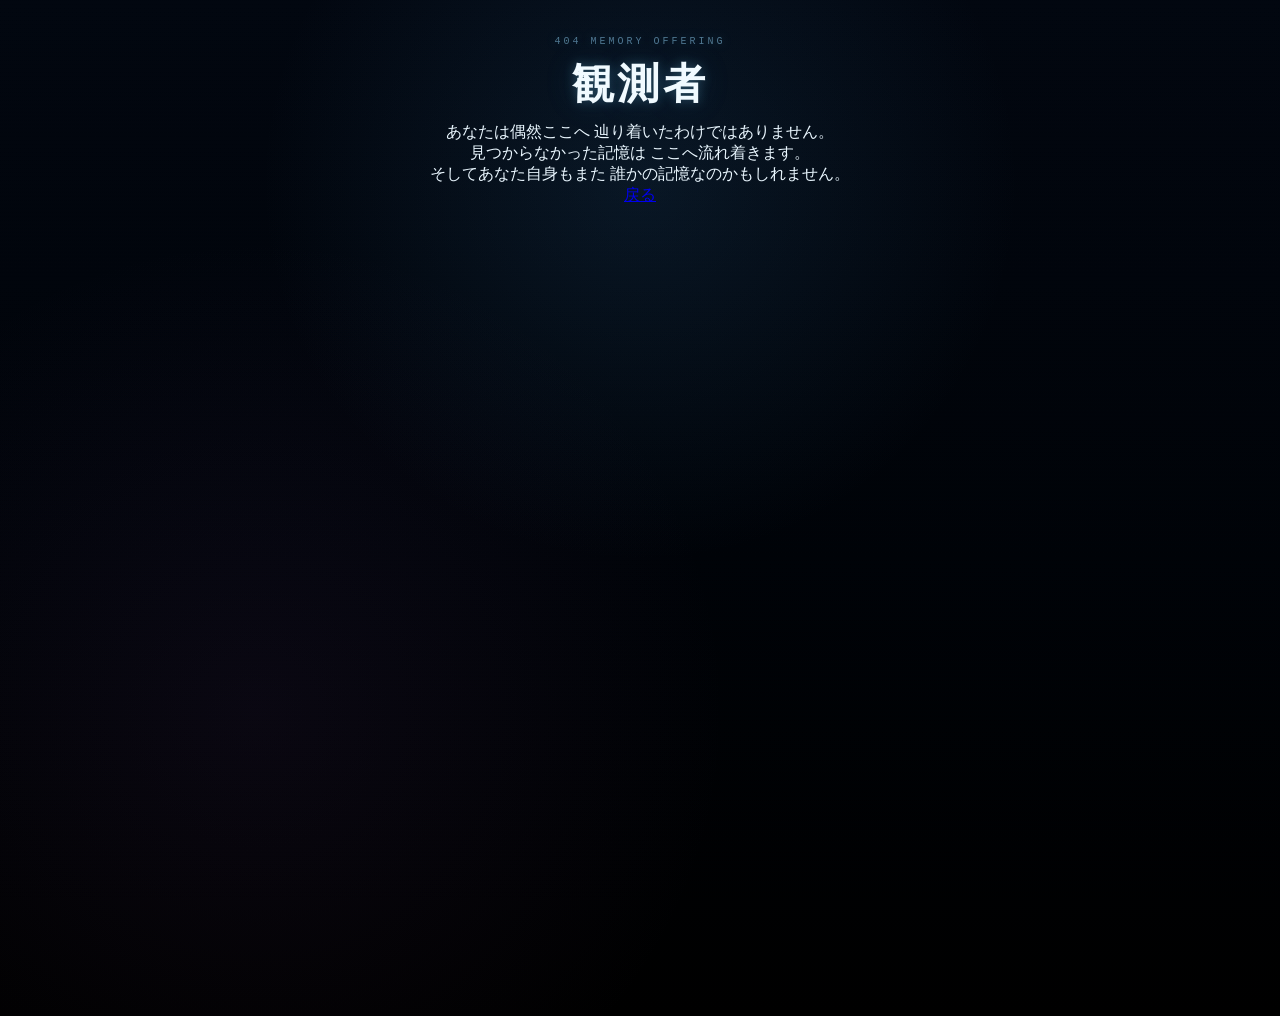
<file: observer.html>
<!DOCTYPE html>
<html lang="ja">
  <head>
    <meta charset="UTF-8" />
    <meta name="viewport" content="width=device-width,initial-scale=1.0" />
    <title>観測者記録</title>

    <link rel="stylesheet" href="styles.css" />
  </head>

  <body class="offer-body">

    <div class="offer-container">
      <h1>観測者</h1>

      <p>あなたは偶然ここへ 辿り着いたわけではありません。</p>

      <p>見つからなかった記憶は ここへ流れ着きます。</p>

      <p>そしてあなた自身もまた 誰かの記憶なのかもしれません。</p>

      <a href="home.html"> 戻る </a>
    </div>
  </body>
</html>
</file>
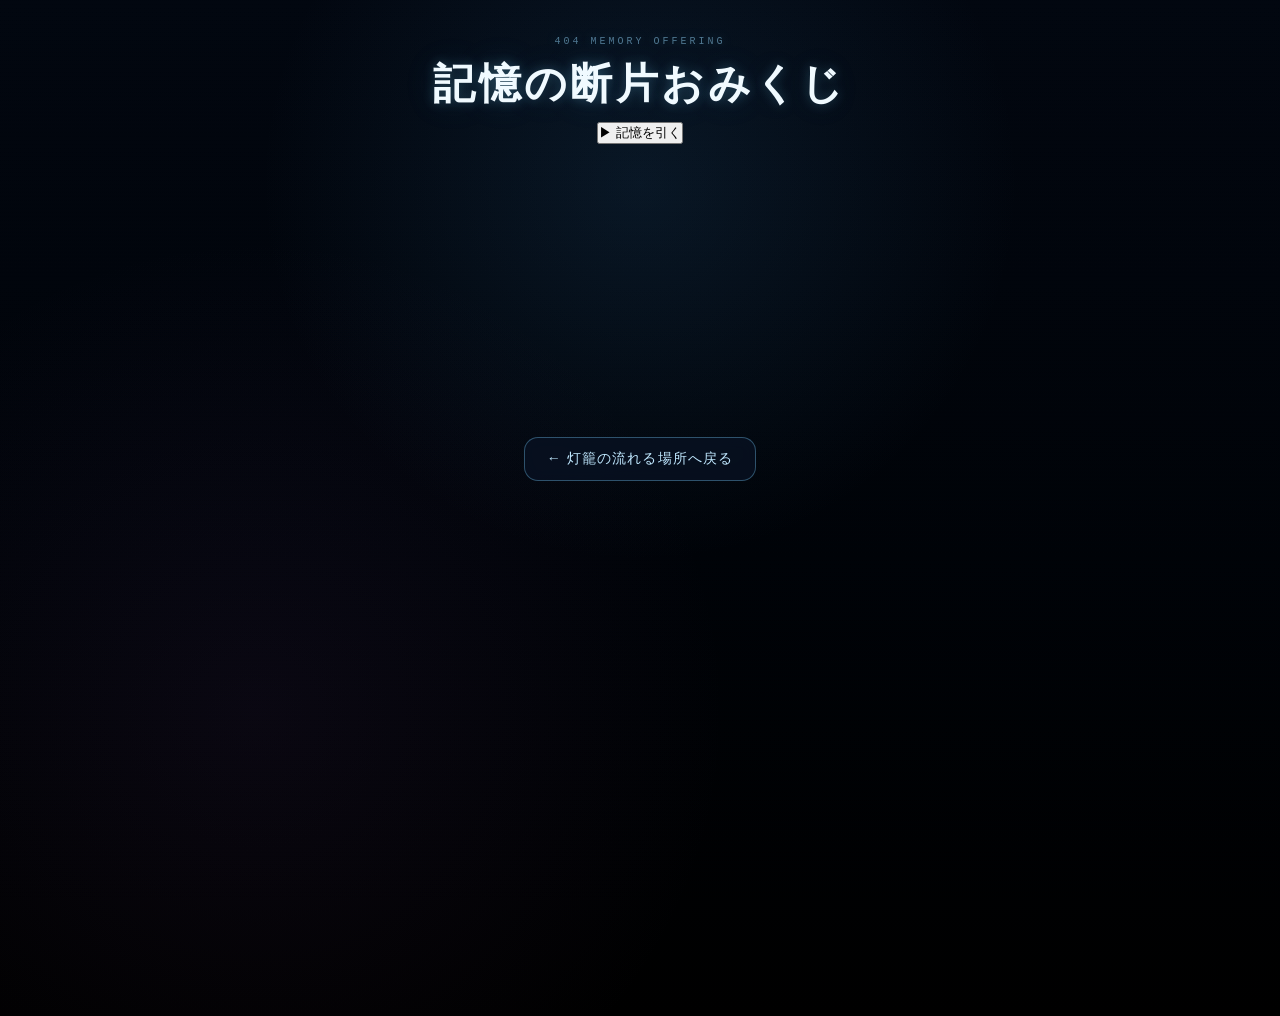
<file: omikuji.html>
<!DOCTYPE html>
<html lang="ja">
  <head>
    <meta charset="UTF-8" />
    <meta name="viewport" content="width=device-width,initial-scale=1.0" />
    <title>記憶の断片おみくじ</title>

    <link rel="stylesheet" href="styles.css" />
  </head>

  <body class="offer-body">

    <div class="offer-container">
      <h1>記憶の断片おみくじ</h1>

      <button id="omikuji-button">▶ 記憶を引く</button>

<div id="memory-card" class="memory-card">
  <p class="memory-label">流れ着いた記憶</p>

  <div class="memory-divider"></div>

  <h2 id="memory-title">夏祭り</h2>

  <p id="memory-text" class="memory-text">
    月が近く見えた。<br>
    あの日の夏祭りを思い出しそうになる。<br>
    夜風だけ覚えていた。
  </p>

  <p id="memory-id" class="memory-id">404-M001</p>

  <div class="memory-divider"></div>

  <button id="retry-button" class="retry-button">
    もう一度探す
  </button>
</div>

      <div id="omikuji-result"></div>

      <a href="home.html" class="back-button"> ← 灯籠の流れる場所へ戻る </a>
    </div>

   <script src="memory-data.js"></script>
<script src="omikuji.js"></script>

  </body>
</html>
</file>
<file: styles.css>
*{
  margin:0;
  padding:0;
  box-sizing:border-box;
}

body{
  background:#000;
  overflow:hidden;
  color:white;
  font-family:sans-serif;
}

#loading-screen{
  position:fixed;
  inset:0;
  z-index:9999;
  background:#000;
  display:flex;
  justify-content:center;
  align-items:center;
  text-align:center;
}

#loading-screen[style*="none"]{
  display:none !important;
}

.container{
  width:100vw;
  height:100vh;
  display:flex;
  justify-content:center;
  align-items:center;
  background:#000;
}

.video-frame{
  position:relative;
  height:100vh;
  aspect-ratio:9 / 16;
  max-width:100vw;
  overflow:hidden;
}

.bg-video{
  width:100%;
  height:100%;
  object-fit:cover;
  display:block;
}

.memory-counter{
  position:absolute;
  top:14px;
  right:14px;
  z-index:50;
  width:88px;
  padding:5px;
  text-align:center;
  text-decoration:none;
  color:#bfeeff;
  background: transparent;
  border: none;
  font-family:monospace;
}

.memory-counter .label{
  font-size:9px;
  letter-spacing:1px;
}

.memory-counter .count{
  font-size:21px;
  letter-spacing:3px;
  text-shadow:0 0 6px #7ddfff;
}

.hotspot{
  position:absolute;
  z-index:60;
  display:block;
  text-decoration:none;
  border:none;
  background:transparent;
}

.offer{
    left:9%;
    top:86%;
    width:22%;
    height:7.5%;
}

.archive{
    left:39%;
    top:86%;
    width:22%;
    height:7.5%;
}

.logs{
    left:68%;
    top:86%;
    width:22%;
    height:7.5%;
}

.secret404{
    left:39%;
    top:36%;
    width:22%;
    height:11%;
}

.omikuji{
  left:46% !important;
  top:72% !important;
  width:12% !important;
  height:8% !important;
  background: transparent;
border: none;
}

/* =========================
   404観測記録カード
========================= */

.memory-card {
  width: min(92vw, 430px);
  margin: 28px auto 0;
  color: #eaf7ff;

  background:
    linear-gradient(
      180deg,
      rgba(7, 18, 34, 0.96),
      rgba(2, 7, 14, 0.98)
    );

  border: 1px solid rgba(125, 221, 255, 0.34);
  border-radius: 18px;
  overflow: hidden;

  box-shadow:
    0 0 0 1px rgba(255,255,255,0.03) inset,
    0 20px 60px rgba(0,0,0,0.55),
    0 0 30px rgba(81, 191, 255, 0.12);

opacity: 0;
visibility: hidden;
pointer-events: none;

transform: translateY(18px) scale(0.985);

  transform: translateY(18px) scale(0.985);

  transition:
    opacity 0.8s ease,
    transform 0.8s ease;
}

.memory-card.show{
    opacity:1;
    visibility:visible;
    pointer-events:auto;
    transform:translateY(0) scale(1);
}

.retry-button{
    margin-top:22px;
    padding:10px 22px;

    background:rgba(255,255,255,.05);
    border:1px solid rgba(160,220,255,.25);
    border-radius:999px;

    color:#dfefff;
    font-size:14px;
    letter-spacing:0.08em;

    cursor:pointer;

    transition:
        background .25s,
        border-color .25s,
        transform .2s;
}

.retry-button:hover{
    background:rgba(160,220,255,.10);
    border-color:rgba(160,220,255,.45);
    transform:translateY(-1px);
}

.memory-card-header {
  display: flex;
  justify-content: space-between;
  align-items: center;

  padding: 12px 15px;

  border-bottom:
    1px solid rgba(125, 221, 255, 0.18);

  background:
    linear-gradient(
      90deg,
      rgba(41, 97, 140, 0.22),
      rgba(126, 72, 158, 0.12)
    );
}

.memory-card-label {
  font-size: 10px;
  letter-spacing: 2px;
  color: rgba(188, 229, 255, 0.72);
}

.memory-number {
  font-family: monospace;
  font-size: 14px;
  letter-spacing: 2px;
  color: #9fe7ff;

  text-shadow:
    0 0 8px rgba(111, 217, 255, 0.65);
}

.memory-image-frame {
  position: relative;

  width: 100%;
  aspect-ratio: 1 / 1;

  overflow: hidden;

  background:
    radial-gradient(
      circle at center,
      rgba(79, 124, 174, 0.24),
      rgba(4, 9, 18, 0.96)
    );
}

.memory-image-frame img {
  width: 100%;
  height: 100%;
  object-fit: cover;
  display: block;

  filter:
    saturate(0.9)
    contrast(1.04)
    brightness(0.92);
}

.memory-image-frame.image-missing::before {
  content: "NO IMAGE OBSERVED";

  position: absolute;
  inset: 0;

  display: grid;
  place-items: center;

  font-family: monospace;
  font-size: 12px;
  letter-spacing: 2px;

  color: rgba(190, 226, 255, 0.48);
}

.memory-image-noise {
  position: absolute;
  inset: 0;

  pointer-events: none;

  opacity: 0.16;

  background-image:
    repeating-linear-gradient(
      0deg,
      rgba(255,255,255,0.05) 0,
      rgba(255,255,255,0.05) 1px,
      transparent 1px,
      transparent 3px
    );

  mix-blend-mode: screen;
}

.memory-card-body {
  padding: 22px 20px 18px;
}

.memory-status {
  margin: 0 0 10px;

  font-size: 11px;
  letter-spacing: 1.5px;

  color: rgba(166, 219, 255, 0.65);
}

#memory-title {
  margin: 0 0 18px;

  font-size: 25px;
  font-weight: 600;
  line-height: 1.4;

  letter-spacing: 0.04em;

  color: #f4fbff;

  text-shadow:
    0 0 14px rgba(126, 212, 255, 0.18);
}

#memory-poem {
  margin: 0;

  white-space: pre-wrap;

  font-size: 15px;
  line-height: 2;

  color: rgba(232, 244, 250, 0.88);
}

.memory-meta {
  display: grid;
  grid-template-columns: 1fr 1fr;
  gap: 12px;

  margin-top: 24px;
  padding-top: 15px;

  border-top:
    1px solid rgba(125, 221, 255, 0.14);
}

.memory-meta > div {
  display: flex;
  flex-direction: column;
  gap: 5px;
}

.meta-label {
  font-size: 9px;
  letter-spacing: 1.8px;

  color: rgba(152, 204, 234, 0.48);
}

#memory-date,
#memory-progress {
  font-family: monospace;
  font-size: 13px;

  color: rgba(215, 241, 255, 0.88);
}

@media (max-width: 480px) {
  .memory-card {
    width: calc(100vw - 28px);
    margin-top: 22px;
  }

  .memory-card-body {
    padding: 19px 17px 16px;
  }

  #memory-title {
    font-size: 22px;
  }

  #memory-poem {
    font-size: 14px;
  }
}
/*=========================
  Offer Page
=========================*/

.offer-body{
    overflow-y:auto;
    overflow-x:hidden;
    min-height:100vh;
    padding:24px 12px 60px;
}

.offer-container{
    min-height:100vh;
}

/* ==================================================
   404奉納ページ・最終UI
================================================== */

.offer-body {
  min-height: 100vh;
  overflow-x: hidden;
  overflow-y: auto;
  padding: 36px 16px 80px;

  color: #eaf7ff;

  background:
    radial-gradient(
      circle at 50% 18%,
      rgba(45, 104, 150, 0.18),
      transparent 36%
    ),
    radial-gradient(
      circle at 20% 70%,
      rgba(112, 65, 145, 0.09),
      transparent 38%
    ),
    linear-gradient(
      180deg,
      #020710 0%,
      #000308 55%,
      #000 100%
    );

  font-family:
    "Hiragino Kaku Gothic ProN",
    "Yu Gothic",
    sans-serif;
}

/* 背景の薄い走査線 */
.offer-body::before {
  content: "";
  position: fixed;
  inset: 0;
  z-index: 0;
  pointer-events: none;

  opacity: 0.13;

  background:
    repeating-linear-gradient(
      0deg,
      transparent 0,
      transparent 3px,
      rgba(150, 220, 255, 0.035) 4px
    );
}

/* 背景の青白い光 */
.offer-bg {
  position: fixed;
  inset: 0;
  z-index: 0;
  pointer-events: none;

  background:
    radial-gradient(
      circle at 50% 25%,
      rgba(70, 180, 255, 0.08),
      transparent 38%
    );
}

/* ページ本体 */
.offer-container {
  position: relative;
  z-index: 1;

  width: min(100%, 720px);
  margin: 0 auto;
  min-height: 100vh;

  text-align: center;
}

/* ページタイトル */
.offer-container > h1 {
  margin: 0 0 10px;

  font-size: clamp(28px, 5vw, 42px);
  font-weight: 600;
  letter-spacing: 0.08em;

  color: #f0faff;

  text-shadow:
    0 0 12px rgba(121, 220, 255, 0.28),
    0 0 35px rgba(68, 149, 220, 0.14);
}

/* タイトル上の小さな装飾 */
.offer-container > h1::before {
  content: "404 MEMORY OFFERING";
  display: block;

  margin-bottom: 9px;

  font-family: monospace;
  font-size: 10px;
  font-weight: 400;
  letter-spacing: 3px;

  color: rgba(147, 213, 249, 0.52);
}

/* 説明文 */
.offer-text {
  margin: 0 auto 26px;

  font-size: 14px;
  line-height: 1.9;
  letter-spacing: 0.05em;

  color: rgba(217, 237, 248, 0.72);
}

/* 選択エリアをひとまとまりに見せる */
#memory1,
#memory2 {
  width: min(100%, 220px);
  height: 48px;

  margin: 5px 4px;
  padding: 0 40px 0 14px;

  color: #eaf8ff;
  font-size: 14px;

  border:
    1px solid rgba(126, 214, 255, 0.3);
  border-radius: 10px;

  background-color: rgba(7, 20, 35, 0.92);

  box-shadow:
    0 0 0 1px rgba(255, 255, 255, 0.025) inset,
    0 8px 26px rgba(0, 0, 0, 0.25);

  cursor: pointer;
  outline: none;

  transition:
    border-color 0.25s ease,
    box-shadow 0.25s ease,
    transform 0.25s ease;
}

#memory1:hover,
#memory2:hover,
#memory1:focus,
#memory2:focus {
  border-color: rgba(133, 224, 255, 0.68);

  box-shadow:
    0 0 0 3px rgba(80, 184, 240, 0.08),
    0 0 22px rgba(71, 178, 237, 0.12);
}

/* プルダウンの選択肢 */
#memory1 option,
#memory2 option {
  color: #eaf8ff;
  background: #071322;
}

/* 奉納ボタン */
#offer-button {
  height: 48px;

  margin: 5px 4px;
  padding: 0 24px;

  color: #effaff;
  font-size: 14px;
  font-weight: 600;
  letter-spacing: 0.12em;

  border:
    1px solid rgba(143, 224, 255, 0.48);
  border-radius: 10px;

  background:
    linear-gradient(
      135deg,
      rgba(21, 72, 108, 0.9),
      rgba(37, 49, 96, 0.92)
    );

  box-shadow:
    0 8px 30px rgba(0, 0, 0, 0.32),
    0 0 18px rgba(80, 183, 240, 0.1),
    0 0 0 1px rgba(255,255,255,0.04) inset;

  cursor: pointer;

  transition:
    transform 0.25s ease,
    border-color 0.25s ease,
    box-shadow 0.25s ease;
}

#offer-button::before {
  content: "▶";
  margin-right: 8px;

  font-size: 10px;
  color: #9ee7ff;
}

#offer-button:hover {
  transform: translateY(-2px);

  border-color: rgba(163, 235, 255, 0.84);

  box-shadow:
    0 12px 35px rgba(0, 0, 0, 0.38),
    0 0 28px rgba(87, 195, 255, 0.2);
}

#offer-button:active {
  transform: translateY(0);
}

/* 記録中メッセージ */
#result-message {
  min-height: 26px;
  margin: 17px 0 0;

  font-family: monospace;
  font-size: 12px;
  letter-spacing: 0.12em;

  color: rgba(158, 222, 255, 0.72);
}

/* 観測カードの位置を少し整える */
.memory-card {
  margin-top: 34px;
}

/* 画像は縦長作品向け */
.memory-image-frame {
  aspect-ratio: 9 / 13;
  max-height: 620px;
}

/* 未生成時の背景を少し印象的に */
.memory-image-frame.image-missing {
  background:
    radial-gradient(
      circle at 50% 45%,
      rgba(76, 134, 184, 0.16),
      transparent 38%
    ),
    linear-gradient(
      180deg,
      rgba(10, 27, 47, 0.96),
      rgba(3, 10, 20, 0.98)
    );
}

/* カードの最終行 */
.memory-meta {
  text-align: left;
}

/* スクロールバー */
.offer-body::-webkit-scrollbar {
  width: 8px;
}

.offer-body::-webkit-scrollbar-track {
  background: rgba(0, 0, 0, 0.45);
}

.offer-body::-webkit-scrollbar-thumb {
  border-radius: 10px;
  background: rgba(104, 190, 235, 0.28);
}

.offer-body::-webkit-scrollbar-thumb:hover {
  background: rgba(104, 190, 235, 0.46);
}

/* ==================================================
   スマホ
================================================== */

@media (max-width: 600px) {
  .offer-body {
    padding: 25px 14px 65px;
  }

  .offer-container > h1 {
    font-size: 29px;
  }

  .offer-text {
    margin-bottom: 20px;
    font-size: 13px;
  }

  #memory1,
  #memory2,
  #offer-button {
    display: block;

    width: 100%;
    max-width: 430px;

    margin: 9px auto;
  }

  #offer-button {
    margin-top: 14px;
  }

  .memory-card {
    width: 100%;
    margin-top: 28px;
  }

  .memory-image-frame {
    aspect-ratio: 9 / 13;
    max-height: none;
  }
}

/* 少し動きを抑えたい端末への配慮 */
@media (prefers-reduced-motion: reduce) {
  .memory-card,
  #offer-button,
  #memory1,
  #memory2 {
    transition: none;
  }
}

/* ==================================================
   奉納スキャン演出
================================================== */

.scan-overlay {
  position: fixed;
  inset: 0;
  z-index: 9998;

  display: grid;
  place-items: center;

  padding: 20px;

  background:
    radial-gradient(
      circle at center,
      rgba(30, 91, 133, 0.22),
      rgba(0, 3, 8, 0.9) 58%
    );

  backdrop-filter: blur(8px);

  opacity: 0;
  visibility: hidden;
  pointer-events: none;

  transition:
    opacity 0.35s ease,
    visibility 0.35s ease;
}

.scan-overlay.scan-overlay-show {
  opacity: 1;
  visibility: visible;
  pointer-events: auto;
}

.scan-panel {
  position: relative;

  width: min(88vw, 360px);
  padding: 34px 26px 30px;

  text-align: center;

  border:
    1px solid rgba(131, 220, 255, 0.42);
  border-radius: 16px;

  background:
    linear-gradient(
      180deg,
      rgba(6, 20, 36, 0.96),
      rgba(2, 8, 17, 0.98)
    );

  box-shadow:
    0 24px 80px rgba(0, 0, 0, 0.55),
    0 0 40px rgba(68, 181, 240, 0.14);

  overflow: hidden;
}

.scan-code {
  margin: 0 0 18px;

  font-family: monospace;
  font-size: 10px;
  letter-spacing: 3px;

  color: rgba(151, 221, 255, 0.62);
}

#scan-message {
  margin: 0;

  font-size: 15px;
  letter-spacing: 0.08em;

  color: rgba(235, 248, 255, 0.92);
}

.scan-line {
  position: absolute;
  left: 0;
  right: 0;
  top: -20%;

  height: 2px;

  background:
    linear-gradient(
      90deg,
      transparent,
      rgba(135, 229, 255, 0.95),
      transparent
    );

  box-shadow:
    0 0 18px rgba(111, 217, 255, 0.9);

  animation: memory-scan 1.4s linear infinite;
}

@keyframes memory-scan {
  from {
    top: -10%;
  }

  to {
    top: 110%;
  }
}

/* =======================================
   ARCHIVE
======================================= */

.archive-body{
    margin:0;
    background:#05070c;
    color:white;
    font-family:sans-serif;
}

.archive-bg{

    position:fixed;
    inset:0;

    background:
    radial-gradient(circle at center,#162235,#05070c);

    z-index:-1;

}

.archive-container{

    width:min(1200px,95%);
    margin:auto;
    padding:50px 0 80px;

}

.archive-header{

    text-align:center;
    margin-bottom:40px;

}

.archive-system-label{

    color:#8fc7ff;
    letter-spacing:4px;
    font-size:12px;

}

.archive-description{

    opacity:.8;
    line-height:1.8;

}

.archive-status{

    display:flex;
    justify-content:center;
    gap:40px;
    margin-top:30px;

}

.archive-status-item{

    text-align:center;

}

.archive-status-label{

    display:block;
    font-size:11px;
    opacity:.6;

}

.archive-progress-track{

    width:min(500px,90%);
    height:8px;

    margin:25px auto;

    background:#222;

    border-radius:999px;

    overflow:hidden;

}

.archive-progress-bar{

    width:0%;
    height:100%;

    background:

    linear-gradient(
        90deg,
        #5ec8ff,
        #d9f6ff
    );

    transition:.6s;

}

.archive-grid{

    display:grid;

    grid-template-columns:
    repeat(auto-fill,minmax(170px,1fr));

    gap:20px;

}

.archive-item{

    cursor:pointer;

    overflow:hidden;

    border-radius:16px;

    background:#101418;

    transition:.25s;

}

.archive-item:hover{

    transform:translateY(-6px);

}

.archive-item img{

    width:100%;
    aspect-ratio:2/3;

    object-fit:cover;

    display:block;

}

.archive-card-title{

    padding:12px;

    font-size:14px;

    color:#eaf7ff;

    text-shadow:0 0 8px rgba(90,190,255,.25);

    text-align:center;

}

.archive-card-number{
    color:rgba(210,230,255,.8);
}


.locked{

    display:flex;

    align-items:center;

    justify-content:center;

    aspect-ratio:2/3;

    background:#111;

    border:1px solid #333;

}

.archive-unknown{

    text-align:center;

    opacity:.45;

    padding:20px;

}

.question{

    font-size:60px;

    margin-bottom:10px;

}

.archive-modal{

    position:fixed;

    inset:0;

    display:none;

    align-items:center;

    justify-content:center;

    background:rgba(0,0,0,.75);

    z-index:1000;

}

.archive-modal.show{

    display:flex;

}

.archive-modal-card{

    width:min(430px,92%);

    background:#10151b;

    border-radius:20px;

    overflow:hidden;

}

.archive-modal-image-frame img{

    width:100%;

    display:block;

}

.archive-modal-body{

    padding:25px;

}

.archive-modal-number{

    color:#77d3ff;

}

.archive-modal-rarity{
    display:inline-block;
    margin-top:10px;
    padding:6px 14px;
    border-radius:999px;
    font-size:13px;
    font-weight:700;
    letter-spacing:2px;
    text-transform:uppercase;
}

/* COMMON */
.rarity-common{
    background:#5a6470;
    color:#fff;
}

/* RARE */
.rarity-rare{
    background:linear-gradient(90deg,#2d7cff,#7fd8ff);
    color:#fff;
    box-shadow:0 0 12px rgba(80,170,255,.6);
}

/* EPIC */
.rarity-epic{
    background:linear-gradient(90deg,#8f4cff,#ff63d1);
    color:#fff;
    box-shadow:0 0 16px rgba(180,80,255,.8);
}

/* 404 */
.rarity-404{
    background:#000;
    color:#00f0ff;
    border:1px solid #00f0ff;
    box-shadow:
        0 0 8px #00f0ff,
        0 0 20px rgba(0,240,255,.5);
    animation: glitch404 2s infinite;
}

@keyframes glitch404{
    0%,100%{
        filter:hue-rotate(0deg);
        transform:translateX(0);
    }
    20%{
        transform:translateX(-1px);
    }
    21%{
        transform:translateX(1px);
    }
    40%{
        filter:hue-rotate(30deg);
    }
    60%{
        transform:translateY(-1px);
    }
}

.archive-modal-close{

    position:absolute;

    top:30px;

    right:30px;

    width:45px;

    height:45px;

    border:none;

    border-radius:999px;

    cursor:pointer;

    font-size:22px;

}

.back-button{
    display:block;
    width:fit-content;
    margin:40px auto 20px;

    padding:12px 22px;

    color:#bfe8ff;
    text-decoration:none;
    font-size:14px;
    letter-spacing:.08em;

    border:1px solid rgba(120,210,255,.35);
    border-radius:14px;

    background:rgba(8,18,35,.75);
    backdrop-filter:blur(8px);

    transition:.25s;
}

.back-button:hover{
    color:#fff;
    border-color:rgba(180,235,255,.7);
    background:rgba(18,38,70,.9);
    transform:translateY(-2px);
    box-shadow:0 0 18px rgba(90,190,255,.25);
}

/* =======================================
   記録庫のスクロール修正
======================================= */

.archive-body {
  min-height: 100vh;
  height: auto;

  overflow-x: hidden !important;
  overflow-y: auto !important;

  padding: 0;
}

.archive-container {
  min-height: 100vh;
  height: auto;

  padding-bottom: 100px;
}

.archive-grid {
  overflow: visible;
}

/* モーダル表示中だけ背景スクロールを止める */
.archive-body.modal-open {
  overflow: hidden !important;
}

/* =======================================
   PC版 記録庫スクロール強制修正
======================================= */

html {
  min-height: 100%;
  height: auto !important;
  overflow-y: auto !important;
}

body.archive-body {
  width: 100%;
  min-height: 100vh;
  height: auto !important;
  overflow-x: hidden !important;
  overflow-y: visible !important;
  position: static !important;
  display: block !important;
}

.archive-container {
  width: min(1200px, 95%);
  min-height: 100vh;
  height: auto !important;
  overflow: visible !important;
}

.archive-grid {
  height: auto !important;
  max-height: none !important;
  overflow: visible !important;
}

.archive-bg {
  position: fixed;
  pointer-events: none;
}

/* PCで固定背景は維持しつつ、ページスクロールを妨げない */
.archive-bg {
  position: fixed;
  pointer-events: none;
}

/* =====================================
   RARE MEMORY
===================================== */

.archive-item.rare{

    border:1px solid rgba(120,220,255,.45);

    box-shadow:
        0 0 10px rgba(80,180,255,.20),
        0 0 28px rgba(80,180,255,.10);

    animation:rareGlow 3.5s ease-in-out infinite;
}

.archive-item.rare:hover{

    box-shadow:
        0 0 16px rgba(120,220,255,.45),
        0 0 40px rgba(120,220,255,.25);

}

@keyframes rareGlow{

    0%{
        box-shadow:
            0 0 8px rgba(80,180,255,.15),
            0 0 20px rgba(80,180,255,.08);
    }

    50%{
        box-shadow:
            0 0 18px rgba(120,220,255,.40),
            0 0 42px rgba(120,220,255,.18);
    }

    100%{
        box-shadow:
            0 0 8px rgba(80,180,255,.15),
            0 0 20px rgba(80,180,255,.08);
    }

}

/*==================================
  カード一覧 レアリティバッジ
==================================*/

.archive-card-rarity{

    width:fit-content;

    margin:0 auto 14px;

    padding:5px 14px;

    border-radius:999px;

    font-size:11px;

    font-weight:700;

    letter-spacing:.12em;

    text-transform:uppercase;

}

/* COMMON */

.archive-card-rarity.rarity-common{

    color:#ffffff;

    background:#5d6670;

}

/* RARE */

.archive-card-rarity.rarity-rare{

    color:#ffffff;

    background:linear-gradient(
        90deg,
        #278cff,
        #7ed8ff
    );

    box-shadow:
        0 0 10px rgba(70,180,255,.45);

}

/* EPIC */

.archive-card-rarity.rarity-epic{

    color:#ffffff;

    background:linear-gradient(
        90deg,
        #8f45ff,
        #ff5ad2
    );

    box-shadow:
        0 0 14px rgba(190,90,255,.45);

}

/* 404 */

.archive-card-rarity.rarity-404{

    color:#8ffcff;

    background:#04131d;

    border:1px solid #55e8ff;

    box-shadow:
        0 0 14px rgba(60,230,255,.65);

    animation:rarity404 2.2s infinite;

}

@keyframes rarity404{

    0%,100%{

        opacity:1;

    }

    50%{

        opacity:.65;

    }

}

/*====================================
  COMPLETE EVENT
====================================*/

.completion-overlay{
    position: fixed;
    inset: 0;

    background: rgba(0,0,0,.92);

    display: flex;

    align-items: flex-start;
    justify-content: center;

    z-index: 99999;

    opacity: 0;
    visibility: hidden;

    transition: .6s;
    backdrop-filter: blur(5px);

    overflow-y: auto;
    overflow-x: hidden;

    padding:
        max(24px, env(safe-area-inset-top))
        0
        max(40px, env(safe-area-inset-bottom));

    box-sizing: border-box;
    -webkit-overflow-scrolling: touch;
}

.completion-overlay.show{

    opacity:1;

    visibility:visible;

}

.completion-panel{

    text-align:center;

    color:white;

    max-width:600px;

    padding:40px;

}

.completion-code{

    color:#66d9ff;

    letter-spacing:.35em;

    font-size:13px;

    margin-bottom:20px;

}

.completion-counter{

    font-size:64px;

    font-weight:700;

    margin:20px 0;

    font-family:monospace;

}

.completion-panel h2{

    font-size:34px;

    margin-bottom:16px;

}

.completion-panel p{

    line-height:1.8;

}

.secret-memory-button{

    margin-top:40px;

    padding:16px 34px;

    border:none;

    border-radius:999px;

    background:#00c8ff;

    color:#001018;

    font-size:16px;

    font-weight:bold;

    cursor:pointer;

    transition:.3s;

}

.secret-memory-button:hover{

    transform:scale(1.05);

}

.completion-overlay.noise{

    animation:archiveNoise .12s infinite;

}

@keyframes archiveNoise{

    0%{

        transform:translate(0);

        filter:hue-rotate(0deg);

    }

    25%{

        transform:translate(-2px,1px);

    }

    50%{

        transform:translate(2px,-1px);

        filter:hue-rotate(120deg);

    }

    75%{

        transform:translate(-1px,2px);

    }

    100%{

        transform:translate(0);

    }

}

/* ===========================
   Ending Overlay
=========================== */

#completion-overlay{
    position:fixed;
    inset:0;
    background:#000;
    display:flex;
    justify-content:center;
    align-items:center;
    flex-direction:column;
    opacity:0;
    visibility:hidden;
    transition:opacity 1.5s;
    z-index:99999;
}

#completion-overlay.show{
    opacity:1;
    visibility:visible;
}

#completion-image{
    width:min(90vw,520px);
    border-radius:12px;
    box-shadow:0 0 50px rgba(255,255,255,.15);
    transform:scale(.95);
    transition:1.5s;
}

#completion-overlay.show #completion-image{
    transform:scale(1);
}

#completion-message{
    margin-top:24px;
    color:white;
    text-align:center;
    font-size:18px;
    line-height:2;
    opacity:0;
    transition:2s;
}

#completion-message.show{
    opacity:1;
}

/* hidden属性を必ず優先する */
#completion-overlay [hidden]{
    display:none !important;
}

/* ===== 145枚目 No.You ===== */

.handwritten {
    position: absolute;
    right: 8%;
    bottom: 12%;

    font-family: "Zen Kurenaido", cursive;
    font-size: 42px;
    color: #f6f2e8;

    letter-spacing: 0.06em;

    opacity: 0;
    transform: translateY(6px);

    transition:
        opacity 0.8s ease,
        transform 0.8s ease;

    text-shadow:
        0 0 6px rgba(255,255,255,.15);
}

.handwritten.show {
    opacity: 1;
    transform: translateY(0);
}

/* ===== 145枚目完成画面の見切れ対策 ===== */

#completion-overlay {
    overflow-y: auto;
    overflow-x: hidden;
    -webkit-overflow-scrolling: touch;
}

.completion-panel {
    position: relative;
    min-height: 100%;
    height: auto;

    display: flex;
    flex-direction: column;
    align-items: center;

    padding:
        max(32px, env(safe-area-inset-top))
        20px
        max(48px, env(safe-area-inset-bottom));
}

.completion-panel img {
    display: block;

    width: min(92vw, 520px);
    height: auto;

    max-height: none;

    object-fit: contain;

    margin: 24px auto;
}
/* 145枚目をスクロール内容の一部に固定 */
.completion-panel .completion-image {
    position: static !important;

    top: auto !important;
    right: auto !important;
    bottom: auto !important;
    left: auto !important;

    transform: none;

    display: block;
    width: 100%;
    max-width: 520px;
    height: auto;
    max-height: none;

    margin: 24px auto;
    object-fit: contain;

    flex: none;
}

/* ===== 手書き No.You ===== */

.handwritten-no-you{

    position:absolute;

    top:45px;

    left:38px;

    font-family:"Zen Kurenaido",cursive;

    font-size:52px;

    color:#2f2b27;

    transform:rotate(-2deg);

    opacity:0;

    transition:opacity .8s ease;

    pointer-events:none;
}

.handwritten-no-you.show{

    opacity:1;

}

.completion-image-wrap {
    position: relative;
    width: 100%;
    max-width: 520px;
    margin: 24px auto;
}

.completion-image-wrap .completion-image {
    display: block;
    width: 100%;
    height: auto;
    margin: 0;
}

.completion-image-wrap .handwritten-no-you {
    position: absolute;
    top: 1.2%;
    left: 8%;

    font-family: "Zen Kurenaido", cursive;
    font-size: clamp(28px, 5vw, 48px);
    color: #302923;

    opacity: 0;
    transform: translateY(4px) rotate(-2deg);

    transition:
        opacity 0.8s ease,
        transform 0.8s ease;

    pointer-events: none;
}

.completion-image-wrap .handwritten-no-you.show {
    opacity: 1;
    transform: translateY(0) rotate(-2deg);
}

/* エンディング画面：スクロールは可能、バーだけ非表示 */
#completion-overlay {
    scrollbar-width: none;
    -ms-overflow-style: none;
}

#completion-overlay::-webkit-scrollbar {
    display: none;
}

#completion-overlay {
    pointer-events: auto;
    touch-action: pan-y;
    overscroll-behavior: contain;
}

/* ==========================================================
   404記録板
========================================================== */

.secret-board-body{
    margin:0;
    background:
        radial-gradient(circle at top,#14304b 0%,#071018 45%,#020406 100%);
    color:#eef8ff;
    font-family:
        "Yu Gothic",
        "Hiragino Sans",
        sans-serif;
}

.secret-board-page{
    width:min(900px,92%);
    margin:60px auto;
}

.secret-board-header{
    text-align:center;
    margin-bottom:42px;
}

.secret-board-code{
    color:#73d5ff;
    letter-spacing:.35em;
    font-size:12px;
    margin-bottom:12px;
}

.secret-board-title{
    font-size:58px;
    margin:0;
    font-weight:800;
}

.secret-board-description{
    margin-top:20px;
    font-size:20px;
    color:#d6ecff;
}

.secret-board-note{
    color:#8db7d5;
    font-size:14px;
    margin-top:8px;
}


/* ---------- 端末 ---------- */

.secret-board-terminal{

    background:
        rgba(6,18,28,.78);

    border:
        1px solid rgba(130,210,255,.25);

    border-radius:20px;

    overflow:hidden;

    backdrop-filter:blur(12px);

    box-shadow:
        0 0 30px rgba(0,170,255,.12);

    margin-bottom:42px;
}

.secret-board-terminal-head{

    display:flex;

    justify-content:space-between;

    align-items:center;

    padding:14px 22px;

    background:
        rgba(25,45,60,.55);

    border-bottom:
        1px solid rgba(255,255,255,.08);
}

.terminal-light{

    width:12px;
    height:12px;

    border-radius:50%;

    background:#53ff8c;

    box-shadow:
        0 0 12px #53ff8c;
}

.terminal-status{

    color:#7fffb5;
    font-size:13px;
}

.secret-board-form{

    padding:28px;
}

.secret-board-form label{

    display:block;

    margin-bottom:8px;

    color:#8fdcff;

    font-size:13px;

    letter-spacing:.12em;
}

.secret-board-form input,
.secret-board-form textarea{

    width:100%;

    box-sizing:border-box;

    background:#09131c;

    color:white;

    border:
        1px solid rgba(120,180,220,.25);

    border-radius:12px;

    padding:14px;

    margin-bottom:20px;

    font-size:15px;
}

.secret-board-form textarea{

    min-height:170px;

    resize:vertical;
}

.secret-board-form input:focus,
.secret-board-form textarea:focus{

    outline:none;

    border-color:#4fc8ff;

    box-shadow:
        0 0 18px rgba(0,170,255,.18);
}

.secret-board-form-footer{

    display:flex;

    justify-content:space-between;

    align-items:center;
}

#memory-count{

    color:#8eb3c7;

    font-size:13px;
}

#post-button{

    border:none;

    padding:13px 30px;

    border-radius:999px;

    background:
        linear-gradient(135deg,#16b8ff,#1780ff);

    color:white;

    font-size:15px;

    cursor:pointer;

    transition:.25s;
}

#post-button:hover{

    transform:translateY(-2px);

    box-shadow:
        0 0 24px rgba(0,180,255,.35);
}


/* ---------- 投稿一覧 ---------- */

.secret-board-records{

    background:
        rgba(6,18,28,.72);

    border:
        1px solid rgba(130,210,255,.18);

    border-radius:20px;

    padding:30px;

    backdrop-filter:blur(10px);
}

.secret-board-records-head{

    display:flex;

    justify-content:space-between;

    align-items:center;

    margin-bottom:24px;
}

.secret-board-section-code{

    color:#76d4ff;

    font-size:11px;

    letter-spacing:.25em;

    margin-bottom:8px;
}

.secret-board-records h2{

    margin:0;

    font-size:30px;
}

#board-count{

    color:#7ccfff;
}

.secret-board-list{

    display:flex;

    flex-direction:column;

    gap:18px;
}

.secret-board-empty{

    color:#8ba9bc;

    text-align:center;

    padding:30px;
}


/* ---------- 戻る ---------- */

.secret-board-navigation{

    margin:45px 0 80px;

    text-align:center;
}

.secret-board-back{

    display:inline-block;

    padding:16px 36px;

    border-radius:999px;

    text-decoration:none;

    color:#dff5ff;

    border:
        1px solid rgba(120,200,255,.3);

    transition:.25s;
}

.secret-board-back:hover{

    background:
        rgba(60,160,255,.12);

    box-shadow:
        0 0 22px rgba(0,170,255,.25);
}

/* ---------- 404記録板：記録カード ---------- */

.memory-record-card {
    padding: 22px;

    border:
        1px solid rgba(120, 205, 255, .18);

    border-radius: 16px;

    background:
        linear-gradient(
            145deg,
            rgba(13, 35, 50, .82),
            rgba(5, 15, 24, .88)
        );

    box-shadow:
        inset 0 0 20px rgba(80, 180, 255, .03);

    opacity: 1;
    transform: translateY(0);
}

.memory-record-card.new {
    animation:
        memory-record-arrive .9s ease both;
}

@keyframes memory-record-arrive {
    from {
        opacity: 0;
        transform: translateY(18px);
        filter: blur(4px);
    }

    to {
        opacity: 1;
        transform: translateY(0);
        filter: blur(0);
    }
}

.memory-record-header {
    display: flex;
    justify-content: space-between;
    gap: 20px;
    align-items: center;

    margin-bottom: 16px;
}

.memory-record-observer {
    margin: 0;

    color: #7ddcff;

    font-size: 14px;
    font-weight: 700;
}

.memory-record-date {
    color: #66899f;
    font-family: monospace;
    font-size: 11px;
}

.memory-record-text {
    margin: 0;

    color: #e2f2fa;

    line-height: 1.9;
    white-space: pre-wrap;
    overflow-wrap: anywhere;
}

.memory-record-code {
    margin: 18px 0 0;

    color: #527387;

    font-family: monospace;
    font-size: 10px;
    letter-spacing: .12em;
}

.board-status {
    min-height: 1.5em;
    margin: 18px 0 0;

    text-align: right;
    font-size: 13px;
}

.board-status.success {
    color: #75ffad;
}

.board-status.error {
    color: #ff8d9b;
}

#post-button:disabled {
    opacity: .5;
    cursor: wait;
}

/* ==========================================================
   記録送信：灯籠演出
========================================================== */

.lantern-flow-scene {
    position: fixed;
    inset: 0;
    z-index: 9999;

    overflow: hidden;
    pointer-events: none;

    background:
        radial-gradient(
            circle at center,
            rgba(12, 44, 65, .28),
            rgba(0, 6, 12, .7)
        );

    opacity: 0;
    transition: opacity .35s ease;
}

.lantern-flow-scene.active {
    opacity: 1;
}

.lantern-flow-scene.fade-out {
    opacity: 0;
}

/* ---------- 灯籠画像 ---------- */

.memory-lantern-image {
    position: absolute;
    top: 48%;
    right: -220px;
    width: 170px;

    filter:
        drop-shadow(0 0 28px rgba(255,190,90,.45));

    animation:
        lantern-image-flow 5.2s linear forwards;
}

.lantern-flow-message{

    position:absolute;

    left:50%;
    bottom:14%;

    transform:translateX(-50%);

    color:#e8f6ff;

    font-size:15px;

    letter-spacing:.18em;

    text-shadow:
        0 0 12px rgba(120,210,255,.5);

    animation:
        lantern-message-pulse 1s ease-in-out infinite alternate;
}

@keyframes lantern-image-flow {

    0% {
        right: -220px;

        transform:
            translateY(28px)
            rotate(2deg)
            scale(.78);

        opacity: 0;
    }

    10% {
        opacity: 1;
    }

    20% {
        transform:
            translateY(6px)
            rotate(-1deg)
            scale(.9);
    }

    40% {
        transform:
            translateY(18px)
            rotate(1.5deg)
            scale(.96);
    }

    60% {
        transform:
            translateY(-4px)
            rotate(-1.5deg)
            scale(1);
    }

    80% {
        transform:
            translateY(12px)
            rotate(1deg)
            scale(.92);

        opacity: 1;
    }

    100% {
        right: calc(100% + 240px);

        transform:
            translateY(-8px)
            rotate(-2deg)
            scale(.82);

        opacity: 0;
    }
}

@keyframes lantern-message-pulse{

    from{
        opacity:.45;
    }

    to{
        opacity:1;
    }

}

#connection-count{
    margin-top:4px;
    font-size:12px;
    letter-spacing:.18em;
    color:rgba(180,235,255,.9);
    text-align:right;
}

/* 奉納カードを確実に表示する */
#memory-card.memory-card-show {
  display: block !important;
  opacity: 1 !important;
  visibility: visible !important;
  transform: translateY(0) scale(1) !important;
  filter: none !important;
}

/* 照合終了後はオーバーレイを確実に隠す */
#scan-overlay:not(.scan-overlay-show) {
  opacity: 0 !important;
  visibility: hidden !important;
  pointer-events: none !important;
}

.memory-note {
  margin: 14px 0 8px;
  font-size: 11px;
  color: rgba(255,255,255,0.55);
  text-align: center;
  line-height: 1.5;
}
</file>
